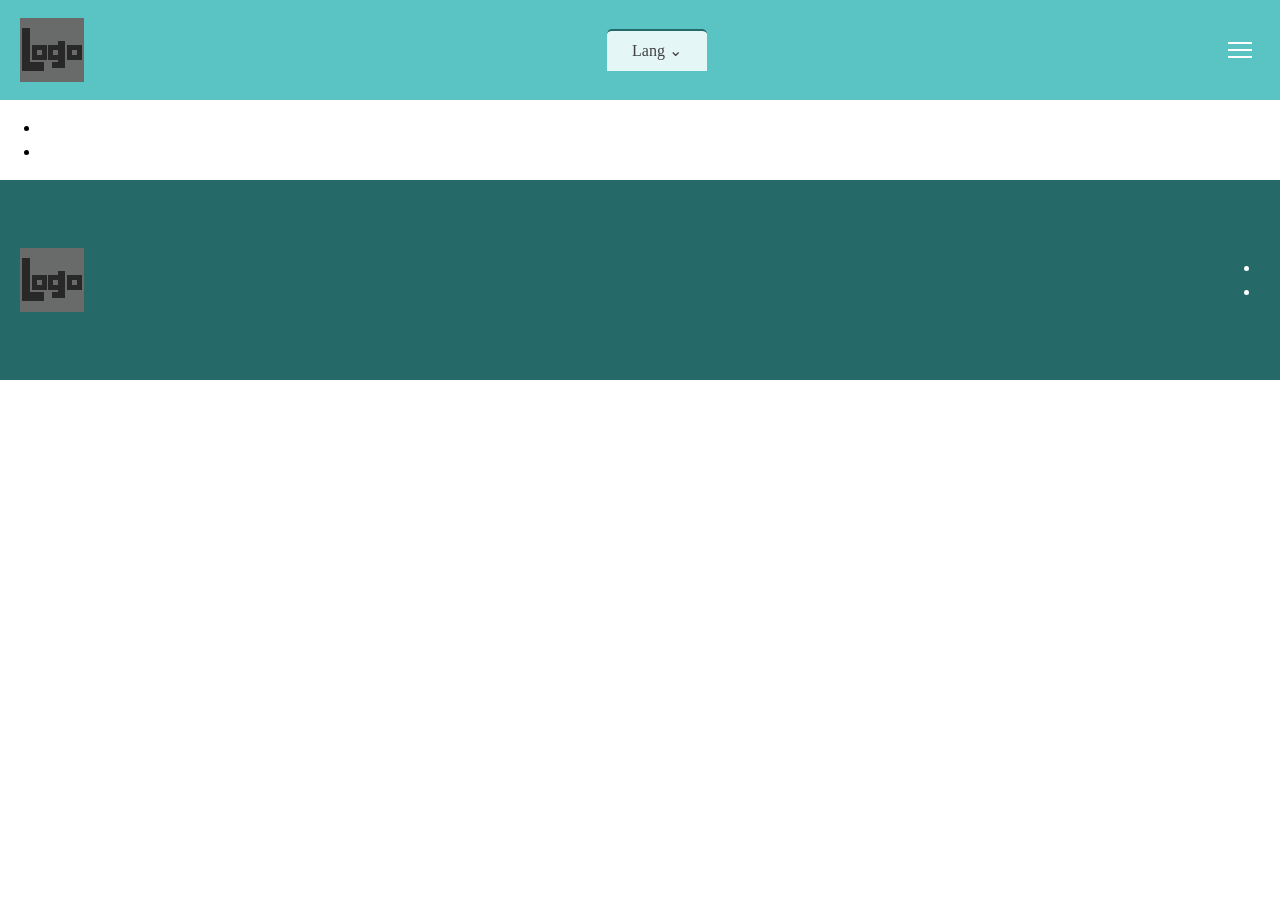
<file: universe/index.html>
<!DOCTYPE html>
<html lang="en">
<head>
    <meta charset="UTF-8">
    <meta name="author" content="Coco-K">
    <title data-i18n="title.universe"></title>

    <link rel="stylesheet" href="../assets/css/reset.css">
    <link rel="stylesheet" href="../assets/css/variables.css">
    <link rel="stylesheet" href="../assets/css/base.css">
    <link rel="stylesheet" href="../assets/css/language_selector.css">
</head>
<body>
    <div class="wrapper hidden"></div>
    <header>
        <section class="logo-container">
            <image src="../assets/images/logo64.jpg" alt="Logo"></image>
            <h1 data-i18n="site.name"></h1>
        </section>
        <div class="language-selector">
            <button class="language-button" type="button">
                Lang
                <span>⌄</span>
            </button>
        
            <div class="language-options">
                <button type="button" data-lang="ja">Japanese</button>
                <button type="button" data-lang="en">English</button>
            </div>
        </div>
        <button class="navigation-button hamburger" type="button">
            <span></span>
        </button>
    </header>
    <nav>
        <ul>
            <li><a href="../index.html" data-i18n="page.home"></a></li>
            <li><a href="#" data-i18n="page.universe"></a></li>
        </ul>
    </nav>
    <main>
        <div id="history-container"></div>
        <div id="scroll-trigger"></div>
    </main>
    <footer>
        <section class="logo-container">
            <image src="../assets/images/logo64.jpg" alt="Logo"></image>
            <h1 data-i18n="site.name"></h1>
        </section>
        <p data-i18n="copyright"></p>
        <ul>
            <li><a href="../index.html" data-i18n="page.home"></a></li>
            <li><a href="#" data-i18n="page.universe"></a></li>
        </ul>
    </footer>
    <template id="history-template">

    </template>

    <script type="module" src="../assets/js/universe.js"></script>
    <script src="../assets/js/language_setter.js"></script>
    <script src="../assets/js/language_selector_controller.js"></script>
</body>
</html>
</file>
<file: assets/css/variables.css>
/* =========================
   Define basic colors in site
   ========================= */

:root {
    --white: hsl(0, 0%, 100%); 
    --gray-light: hsl(0, 0%, 75%);
    --gray-midium: hsl(0, 0%, 50%);
    --gray-dark: hsl(0, 0%, 25%);
    --black: hsl(0, 0%, 0%);

    --main-color: hsl(180, 47%, 56%);
    --main-color-hilight: hsl(180, 47%, 93%);
    --main-color-shade: hsl(180, 47%, 28%);
    --main-color-text: var(--white);

    --main-color-accent: hsl(355, 59%, 54%);
    --main-color-accent-text: var(--white);
}
</file>
<file: assets/css/base.css>
/* =========================
   Basic decolation
   Required css:
    variables.css
   ========================= */

header {
    color: var(--main-color-text);
    background-color: var(--main-color);
    height: 100px;
    padding: 10px 20px;

    display: flex;
    justify-content: space-between;
    align-items: center;
}

main {
    width: 100dvw;
}

footer {
    color: var(--main-color-text);
    background-color: var(--main-color-shade);
    height: 200px;
    padding: 20px;
    margin-top: auto;

    display: flex;
    justify-content: space-between;
    align-items: center;
}

.wrapper {
    position: absolute;
    height: 100dvh;
    width: 100dvw;
}

.hidden {
    display: none;
}

section.logo-container {

    display: flex;
    flex-direction: row;
    align-items: center;
    gap: 10px;
}

.hamburger {
    width: 40px;
    height: 40px;
    padding: 0;
    border: none;
    background: transparent;
    cursor: pointer;

    display: grid;
    place-items: center;
}

.hamburger span,
.hamburger span::before,
.hamburger span::after {
    content: "";
    display: block;

    width: 24px;
    height: 2px;
    background: var(--main-color-text);

    position: absolute;
}

.hamburger span::before {
    transform: translateY(-7px);
}

.hamburger span::after {
    transform: translateY(7px);
}
</file>
<file: assets/css/language_selector.css>
.language-selector {
    position: relative;
    display: inline-block;
}

.language-button {
    border: none;
    border-top: 2px solid var(--main-color-shade);
    background: var(--main-color-hilight);
    color: var(--gray-dark);
    border-radius: 5px 5px 0px 0px;
    cursor: pointer;
    padding: 8px 12px;
    width: 100px;
}

.language-options {
    position: absolute;
    top: 100%;
    right: 0;

    display: none;
    width: 100px;

    background: white;
    border: 1px solid #ddd;
    border-radius: 6px;
}

.language-selector.open .language-options {
    display: flex;
    flex-direction: column;
}

.language-options button {
    border: none;
    background: none;
    text-align: left;
    padding: 8px 12px;
    cursor: pointer;
}

.language-options button:hover {
    background: #f2f2f2;
}
</file>
